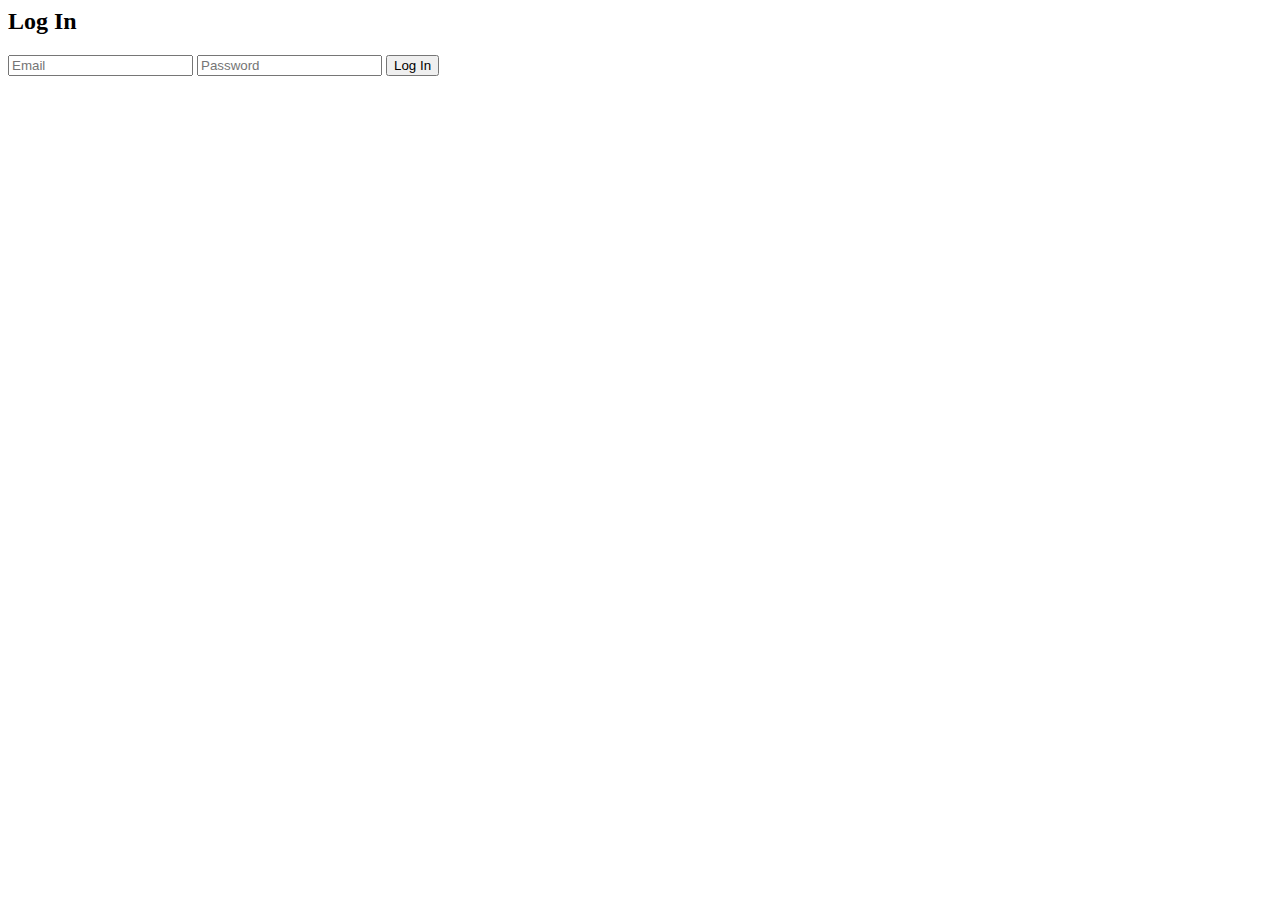
<file: src/app/components/login/login-seller/login-seller.component.html>
<!-- {} [] * -->

<body class="bg-gray-200 flex items-center justify-center min-h-screen">
    <div class="bg-white shadow-lg rounded-lg p-8 max-w-xs md:max-w-md w-full">
        <div id="login-form">
            <mat-progress-bar *ngIf="isLoading" mode="buffer"></mat-progress-bar>
            <h2 class="text-xl md:text-2xl font-bold text-center text-gray-800 mb-6">Log In</h2>
            <form>
                <input type="email" placeholder="Email" [(ngModel)]="adminDetail.emailId" name="emailId" class="w-full mb-4 p-3 border border-gray-300 rounded-lg focus:outline-none focus:ring-2 focus:ring-purple-500" required />
                <input type="password" placeholder="Password" [(ngModel)]="adminDetail.password" name="password" class="w-full mb-6 p-3 border border-gray-300 rounded-lg focus:outline-none focus:ring-2 focus:ring-purple-500" required />
                <button type="submit" class="w-full bg-purple-500 text-white py-2 md:py-3 rounded-lg font-semibold hover:bg-purple-600 transition duration-200" (click)="adminLogin()">Log In</button>
            </form>
        </div>
    </div>
</body>
</file>
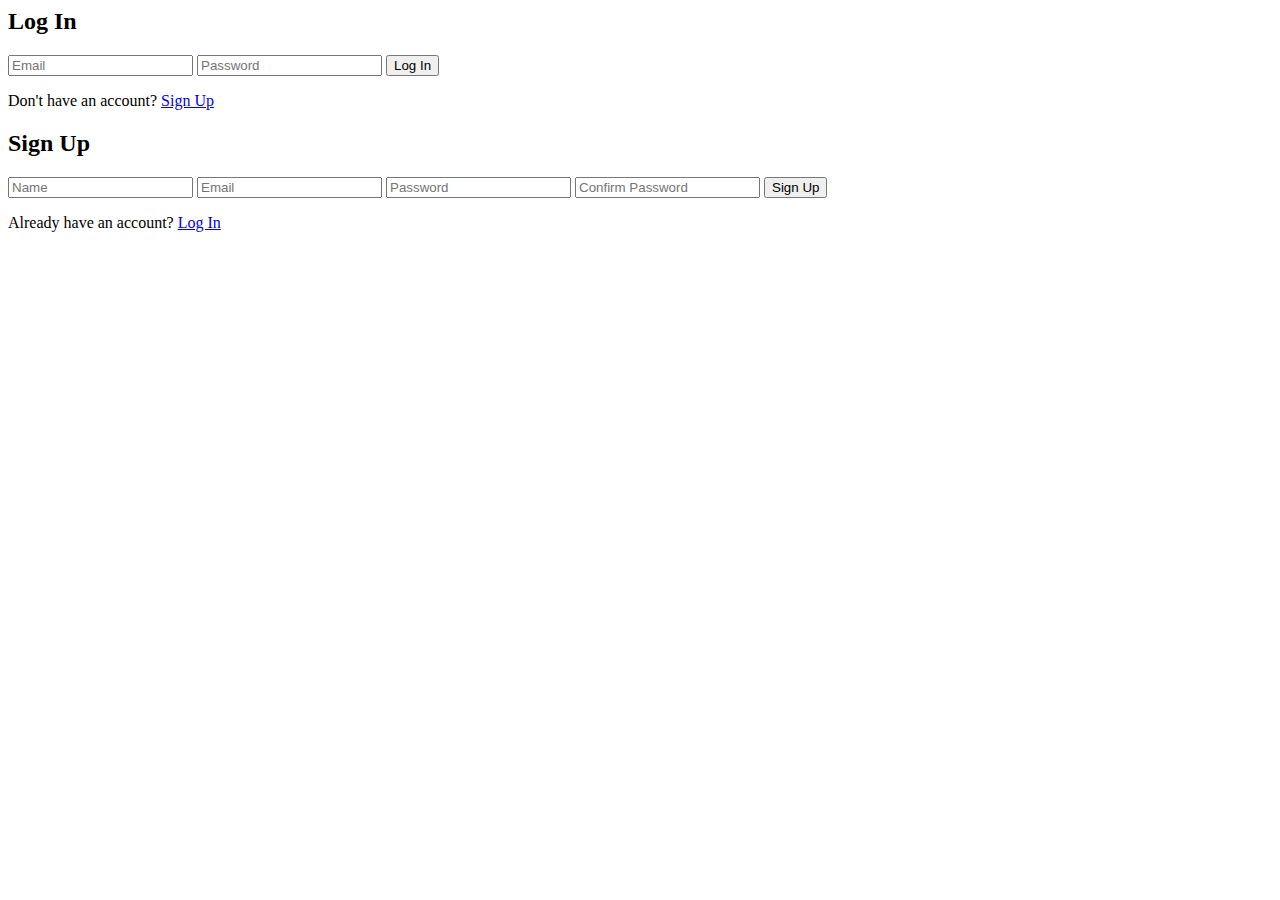
<file: src/app/components/login/login-visitor/login-visitor.component.html>
<body class="bg-gray-200 flex items-center justify-center min-h-screen">
    <div class="bg-white shadow-lg rounded-lg p-8 max-w-xs md:max-w-md w-full">
        <div id="login-form">
            <h2 class="text-xl md:text-2xl font-bold text-center text-gray-800 mb-6">Log In</h2>
            <form>
                <input type="email" placeholder="Email" class="w-full mb-4 p-3 border border-gray-300 rounded-lg focus:outline-none focus:ring-2 focus:ring-purple-500" required />
                <input type="password" placeholder="Password" class="w-full mb-6 p-3 border border-gray-300 rounded-lg focus:outline-none focus:ring-2 focus:ring-purple-500" required />
                <button type="submit" class="w-full bg-purple-500 text-white py-2 md:py-3 rounded-lg font-semibold hover:bg-purple-600 transition duration-200">Log In</button>
                
                <p class="text-center text-gray-600 mt-6">
                    Don't have an account? <a href="#" class="text-purple-500 hover:underline" onclick="toggleForm('signup-form')">Sign Up</a>
                </p>
            </form>
        </div>

        <div id="signup-form" class="hidden">
            <h2 class="text-xl md:text-2xl font-bold text-center text-gray-800 mb-6">Sign Up</h2>
            <form>
                <input type="text" placeholder="Name" class="w-full mb-4 p-3 border border-gray-300 rounded-lg focus:outline-none focus:ring-2 focus:ring-purple-500" required />
                <input type="email" placeholder="Email" class="w-full mb-4 p-3 border border-gray-300 rounded-lg focus:outline-none focus:ring-2 focus:ring-purple-500" required />
                <input type="password" placeholder="Password" class="w-full mb-4 p-3 border border-gray-300 rounded-lg focus:outline-none focus:ring-2 focus:ring-purple-500" required />
                <input type="password" placeholder="Confirm Password" class="w-full mb-6 p-3 border border-gray-300 rounded-lg focus:outline-none focus:ring-2 focus:ring-purple-500" required />
                <button type="submit" class="w-full bg-purple-500 text-white py-2 md:py-3 rounded-lg font-semibold hover:bg-purple-600 transition duration-200">Sign Up</button>
                <p class="text-center text-gray-600 mt-6">
                    Already have an account? <a href="#" class="text-purple-500 hover:underline" onclick="toggleForm('login-form')">Log In</a>
                </p>
            </form>
        </div>
    </div>
</body>
</file>
